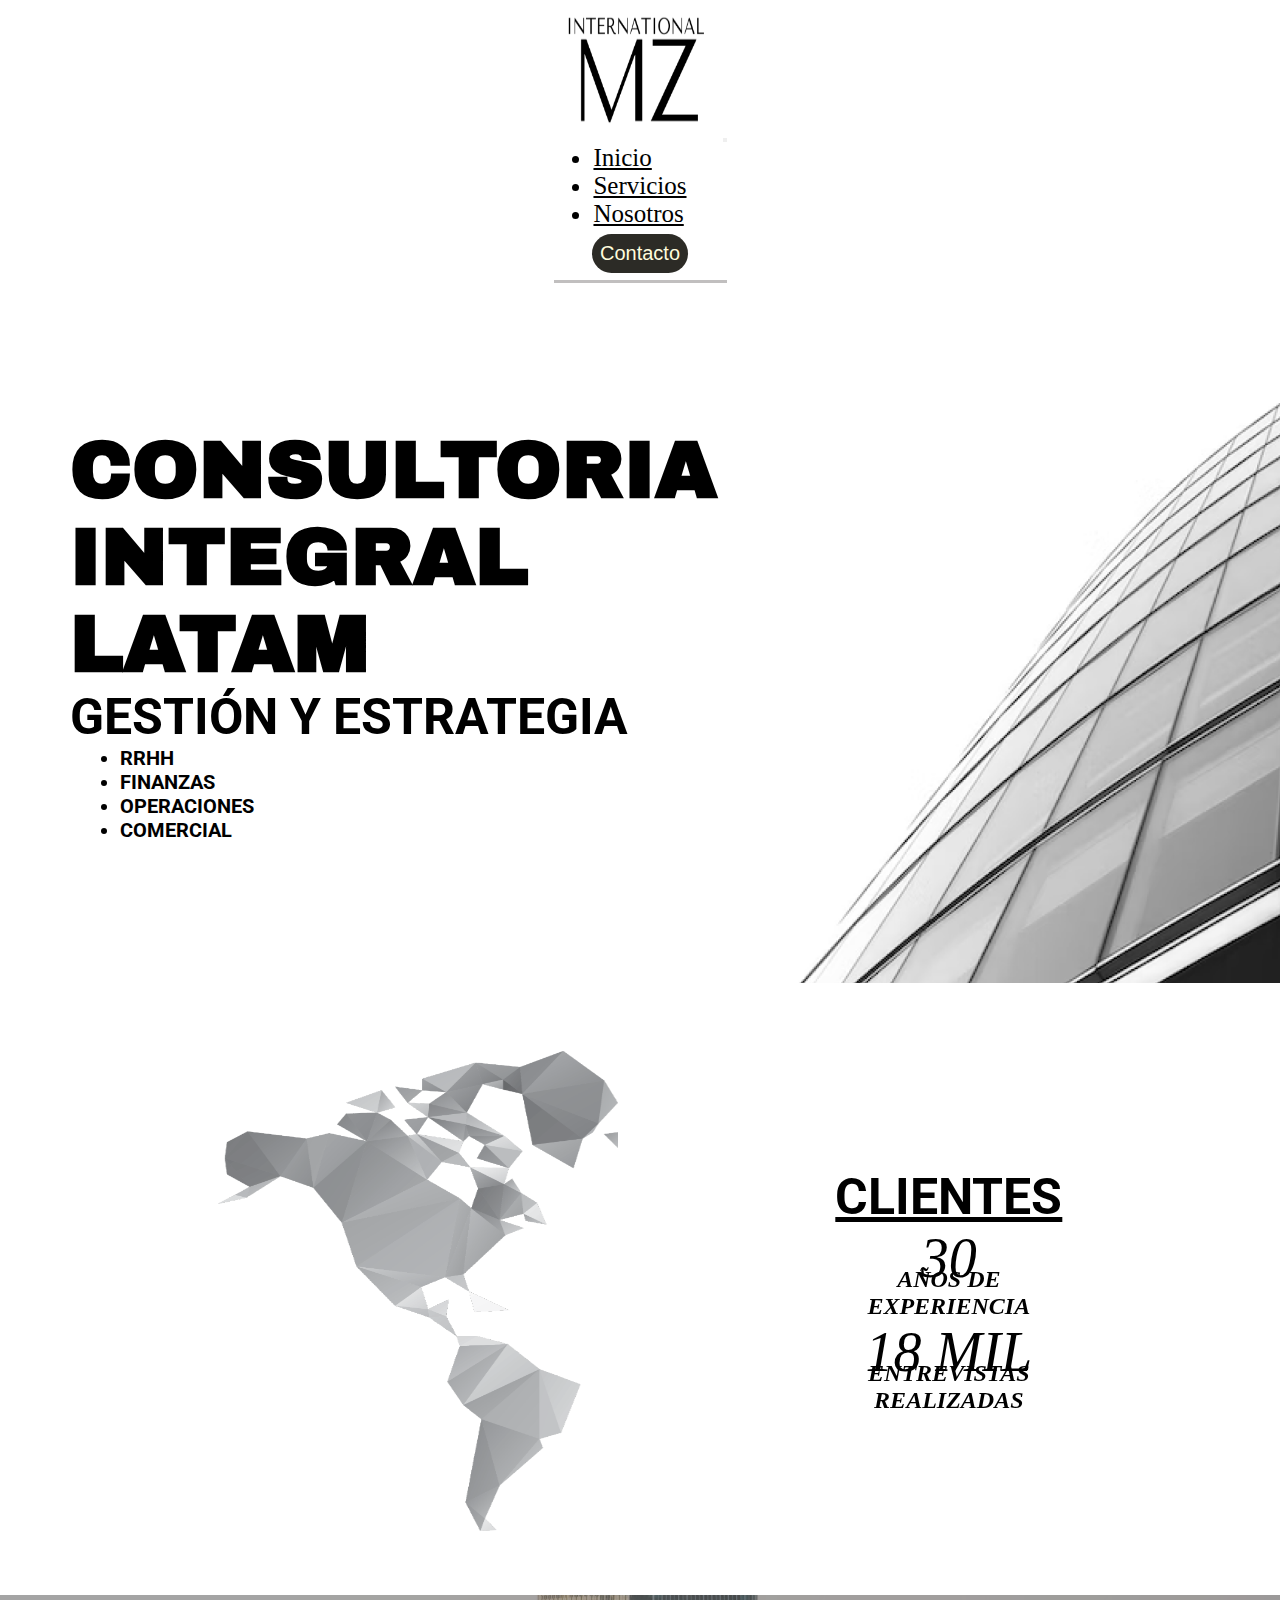
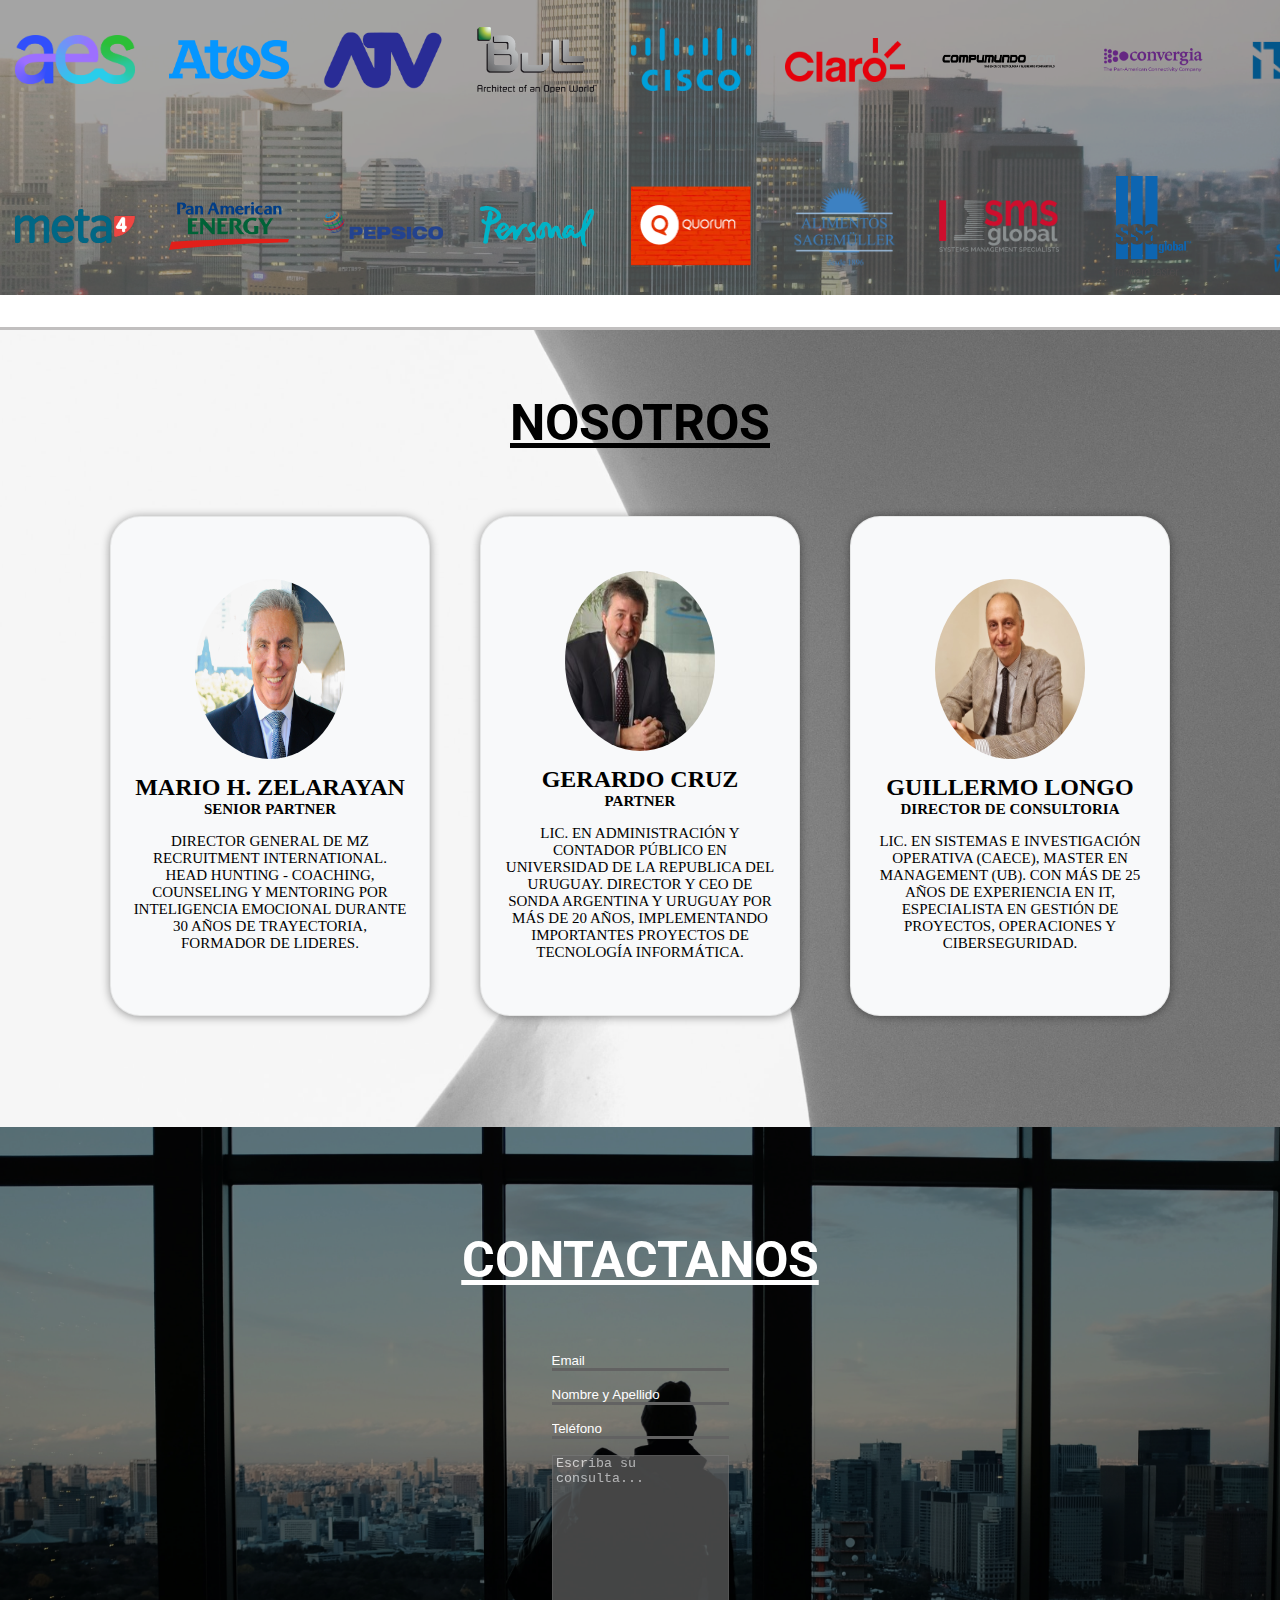
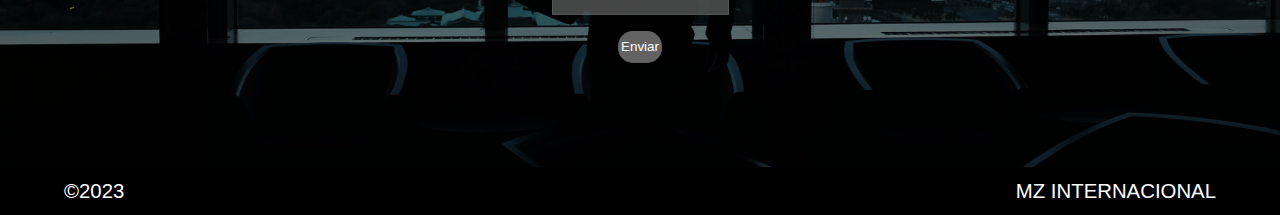
<file: index.html>
<!DOCTYPE html>
<html lang="en">

<head>
  <meta charset="UTF-8">
  <meta http-equiv="X-UA-Compatible" content="IE=edge">
  <meta name="viewport" content="width=device-width, initial-scale=1.0">
  <meta name="description" content="Consultoria de Empresas">
  <meta name="Copyright" content="INTERNATIONAL MZ">
  <meta name="author" content="INTERNATIONAL MZ">
  <title>MZ INTERNATIONAL</title>
  <link rel="shortcut icon" href="./img1/icon.png" type="image/x-icon">

  <meta property="og:title" content="INTERNATIONAL MZ">
  <meta property="og:description"
    content="Conociemientos sobre nosotros y como venimos avanzando en la Industria desde hace 30 años">
  <meta property="og:type" content="business.business">

  <link rel="stylesheet" href="style.css">
  <link href="https://cdn.jsdelivr.net/npm/bootstrap@5.2.2/dist/css/bootstrap.min.css" rel="stylesheet"
    integrity="sha384-Zenh87qX5JnK2Jl0vWa8Ck2rdkQ2Bzep5IDxbcnCeuOxjzrPF/et3URy9Bv1WTRi" crossorigin="anonymous">
  <link rel="preconnect" href="https://fonts.googleapis.com">
  <link rel="preconnect" href="https://fonts.gstatic.com" crossorigin>
  <link href="https://fonts.googleapis.com/css2?family=Archivo+Black&family=Rubik+Mono+One&display=swap"
    rel="stylesheet">
  <link href="https://fonts.googleapis.com/css2?family=Roboto:wght@500;700;900&display=swap" rel="stylesheet">
</head>

<body class="body">
  <div class="conteinerIndex">
    <header class="head">
      <nav class="navbar navbar-expand-lg">
        <div class="contGen container-fluid">
          <img class="img-size" src="./img1/MZ2-transparente.png" alt="">
          <button class="navbar-toggler custom-toggler" type="button" data-bs-toggle="collapse"
            data-bs-target="#navbarSupportedContent" aria-controls="navbarSupportedContent" aria-expanded="false"
            aria-label="Toggle navigation">
            <span class="navbar-toggler-icon"></span>
          </button>
          <div class="container-fluid-collap">
            <div class="collapse navbar-collapse justify-content-end" id="navbarSupportedContent">
              <ul class="navbar-nav mr-auto mb-2 mb-lg-0 navBar">
                <li><a class="nav-link" aria-current="page" href="./index.html" name="Inicio">Inicio</a></li>
                <li><a class="nav-link" href="./Servicios.html" name="Servicios">Servicios</a></li>
                <li><a class="nav-link" href="#Nosotros" name="Nosotros">Nosotros</a></li>
              </ul>
            </div>
          </div>
          <div class="container-fluid-collap">
            <a href="#contacto-anchor" name="Contacto">
              <button class="boton" id="btn" name="Conacto">Contacto</button>
            </a>
          </div>
        </div>
      </nav>
    </header>
    <main>
      <div class="main">
        <div class="letrasMain">
          <h1 class="h1Main">
            CONSULTORIA INTEGRAL <br />
            LATAM
          </h1>
          <h2 class="h2Main">GESTIÓN Y ESTRATEGIA</h2>
          <ul class="ulMain">
            <li>RRHH</li>
            <li>FINANZAS</li>
            <li>OPERACIONES</li>
            <li>COMERCIAL</li>
          </ul>
        </div>
        <div>
          <img class="imgMain" src="./img1/consultoria.png" />
        </div>
      </div>
      <div class="main2">
        <img class="imagenMain2" src="./img1/mapa.png" alt="">
        <div class="contenedorMain2">
          <div class="clientesMain">
            <div>
              <h2 class="h2Main2">CLIENTES</h2>
              <div class="letrasMain2">
                <p class="numMain">30</p>
                <p class="pMain">
                  Años de <br />
                  experiencia
                </p>
              </div>
              <div class="letrasMain2">
                <p class="numMain">18 MIL</p>
                <p class="pMain">
                  Entrevistas <br />
                  realizadas
                </p>
              </div>
            </div>
          </div>
        </div>
      </div>
      <div class="contenedorSlider">
        <div class="logos">
          <div class="logos-Slide">
            <img src="./img1/LogosEmpresas/AESLogo.png" alt="" />
            <img src="./img1/LogosEmpresas/Atoslogo.png" alt="" />
            <img src="./img1/LogosEmpresas/ATVlogo.png" alt="" />
            <img src="./img1/LogosEmpresas/Bulllogo.png" alt="" />
            <img src="./img1/LogosEmpresas/ciscologo.png" alt="" />
            <img src="./img1/LogosEmpresas/ClaroLogo.png" alt="" />
            <img src="./img1/LogosEmpresas/compumundoLogo.png" alt="" />
            <img src="./img1/LogosEmpresas/Convergialogo.png" alt="" />
            <img src="./img1/LogosEmpresas/itbalogo.png" alt="" />
            <img src="./img1/LogosEmpresas/KrollLogo.png" alt="" />
            <img src="./img1/LogosEmpresas/LasLenasLogo.png" alt="" />
            <img src="./img1/LogosEmpresas/logoHSBC.png" alt="" />
          </div>
        </div>
        <div class="logos2">
          <div class="Lslider">
            <img src="./img1/LogosEmpresas/meta4Logo.png">
            <img src="./img1/LogosEmpresas/PAELogo.png">
            <img src="./img1/LogosEmpresas/PepsiCologo.png">
            <img src="./img1/LogosEmpresas/Personallogo.png">
            <img src="./img1/LogosEmpresas/QuorumLogo.png">
            <img src="./img1/LogosEmpresas/sagemullerLogo.png">
            <img src="./img1/LogosEmpresas/smslogo.png">
            <img src="./img1/LogosEmpresas/SSAlogo.png">
            <img src="./img1/LogosEmpresas/SwLogo.png">
            <img src="./img1/LogosEmpresas/SymantecLogo.png">
            <img src="./img1/LogosEmpresas/teching.png">
            <img src="./img1/LogosEmpresas/utnLogo.png">
            <img src="./img1/LogosEmpresas/vksLogo.png">
          </div>
        </div>
      </div>

      <div class="containNos">
        <a name="Nosotros">
          <h1 class="h2-main" id="h1">NOSOTROS</h1>
        </a>
        <div class="nosotros">
          <div class="cardContenedora">
            <img class="imgNosotros" src="./img1/Stake/Mzela.png" alt="" />
            <div>
              <h3 class="hTres">MARIO H. ZELARAYAN</h3>
              <h4 class="hCuatro">SENIOR PARTNER</h4>
            </div>
            <div class="pUno">
              <p>
                Director General de MZ Recruitment International. Head hunting - Coaching, Counseling y
                Mentoring por Inteligencia Emocional durante 30 años de trayectoria, formador de lideres.
              </p>
            </div>
          </div>
          <div class="cardContenedora">
            <img class="imgNosotros" src="./img1/Stake/Gcruz.jpeg" alt="" />
            <div>
              <h3 class="hTres">GERARDO CRUZ</h3>
              <h4 class="hCuatro">PARTNER</h4>
            </div>
            <div class="pUno">
              <p>
                Lic. en Administración y Contador Público en Universidad de la Republica del Uruguay. Director y CEO de
                SONDA Argentina y Uruguay por más de 20 años, implementando importantes proyectos de tecnología
                informática.
              </p>
            </div>
          </div>
          <div class="cardContenedora">
            <img class="imgNosotros" src="./img1/Stake/Glongo.jpg" alt="" />
            <div>
              <h3 class="hTres">GUILLERMO LONGO</h3>
              <h4 class="hCuatro">DIRECTOR DE CONSULTORIA</h4>
            </div>
            <div class="pUno">
              <p>
                Lic. en Sistemas e Investigación Operativa (CAECE), Master en Management (UB). Con más de 25 años de
                experiencia en IT, especialista en gestión de proyectos, operaciones y ciberseguridad.
              </p>
            </div>
          </div>
        </div>
      </div>
      <div class="contenedorContacto">
        <a name="contacto-anchor"></a>
        <div class="fullcontenedor">
          <div class="h3Contacto">
            <h3 class="h3Contacto">Contactanos</h3>
          </div>
          <form class="contact-form">
            <input class="input" type="email" name="input-email" id="input-email" placeholder="Email" required>
            <input class="input" type="text" name="input-name" id="input-name" placeholder="Nombre y Apellido" required>
            <input class="input" type="text" name="input-tel" id="input-tel" placeholder="Teléfono" required>
            <textarea class="textarea" name="text-area" id="text-area" placeholder="Escriba su consulta..."
              required></textarea>
            <button id="contact-btn" class="contactbutton">Enviar</button>
          </form>
        </div>
      </div>
    </main>
    <footer>
      <div class="footer-container">
        <span class="footer-span">©2023</span>
        <span class="footer-span">MZ INTERNACIONAL</span>
      </div>
    </footer>
  </div>
  <script src="script.js"></script>
  <script src="https://cdn.jsdelivr.net/npm/bootstrap@5.2.2/dist/js/bootstrap.bundle.min.js"
    integrity="sha384-OERcA2EqjJCMA+/3y+gxIOqMEjwtxJY7qPCqsdltbNJuaOe923+mo//f6V8Qbsw3"
    crossorigin="anonymous"></script>
  <script src="scriptServicios.js"></script>
</body>

</html>
</file>
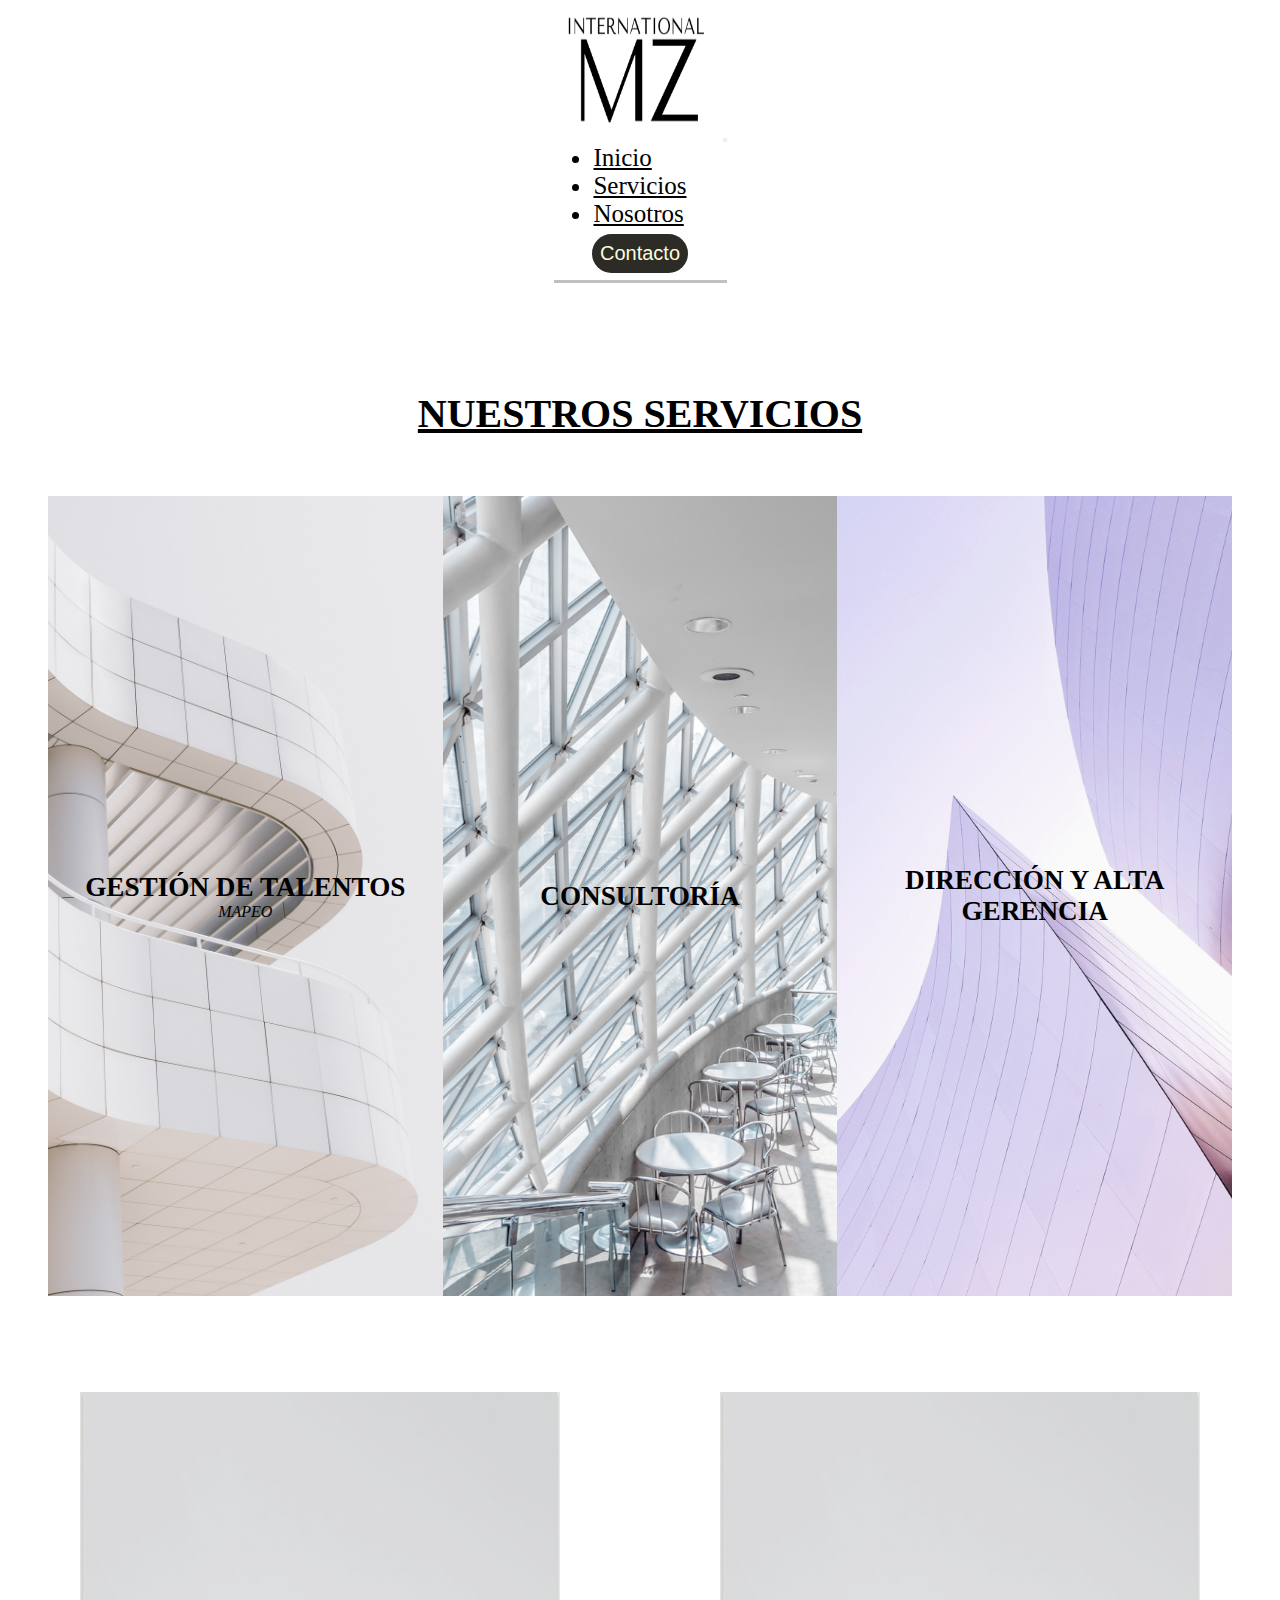
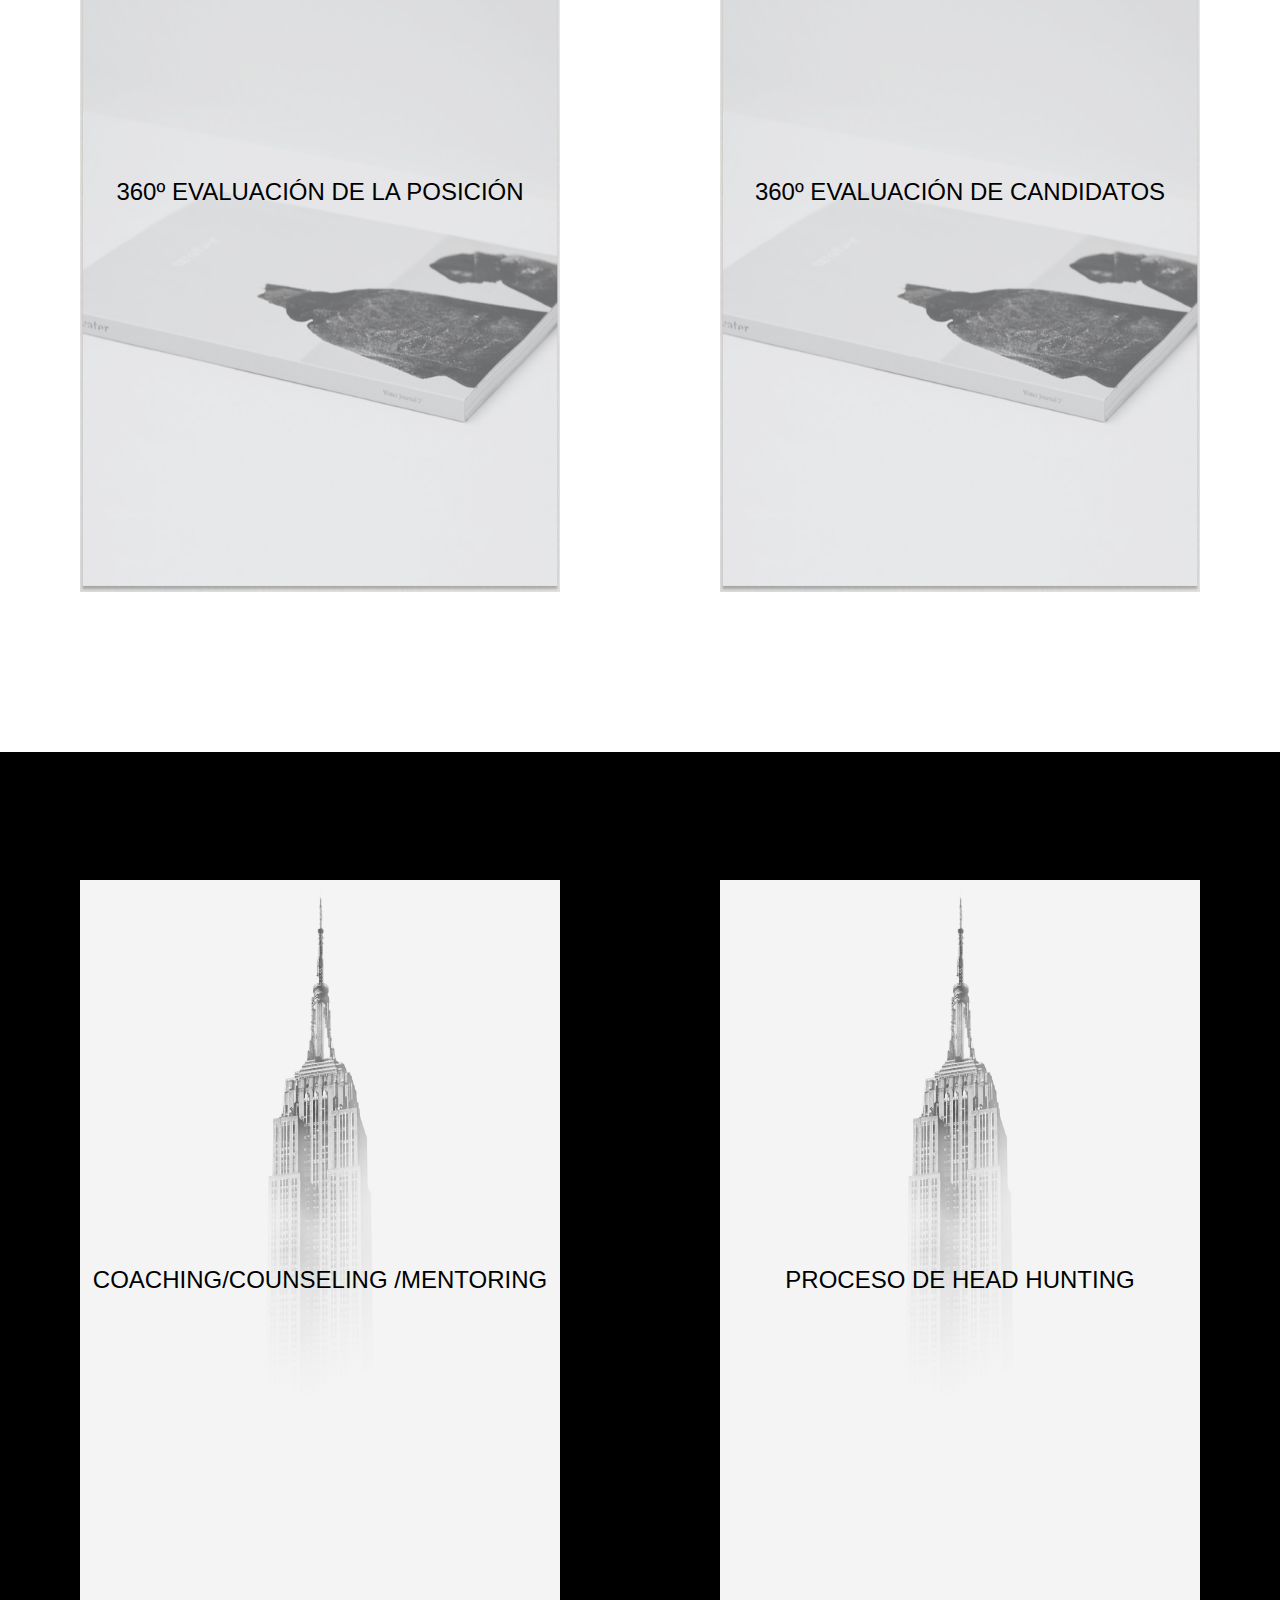
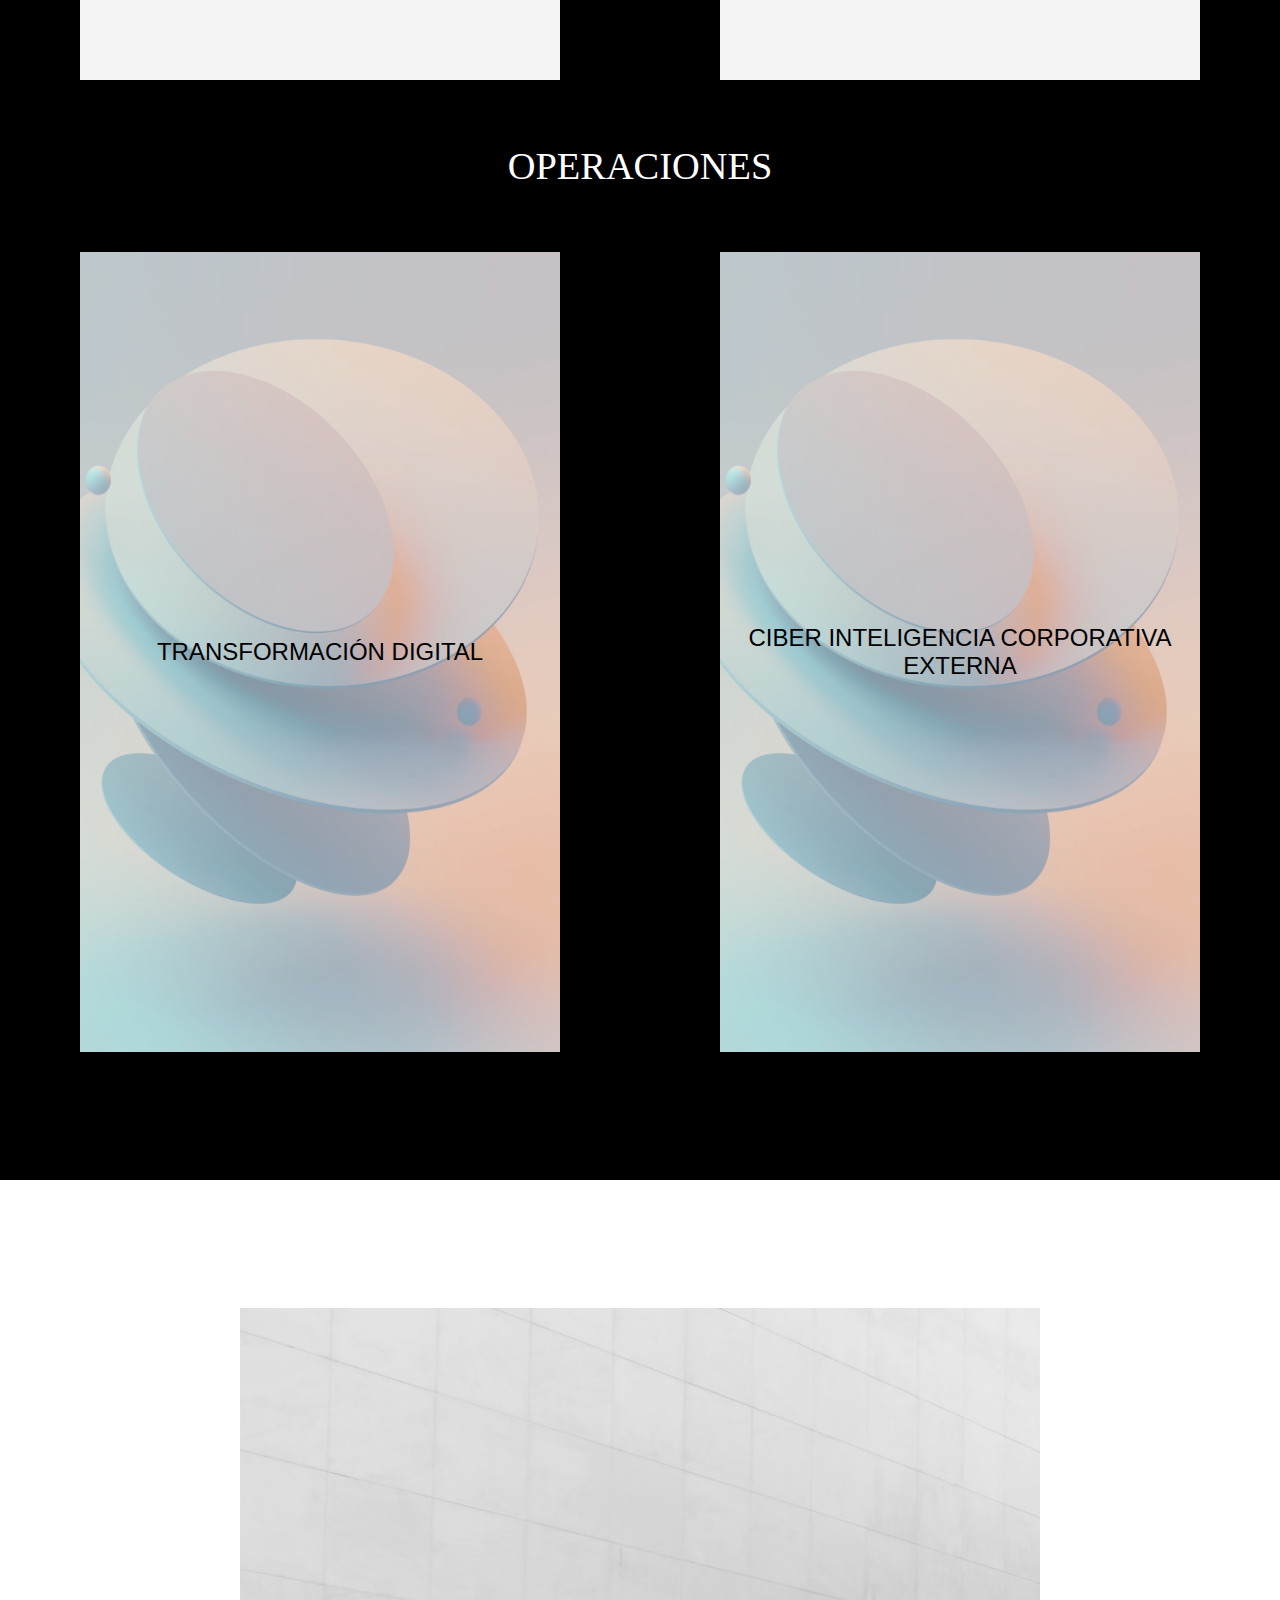
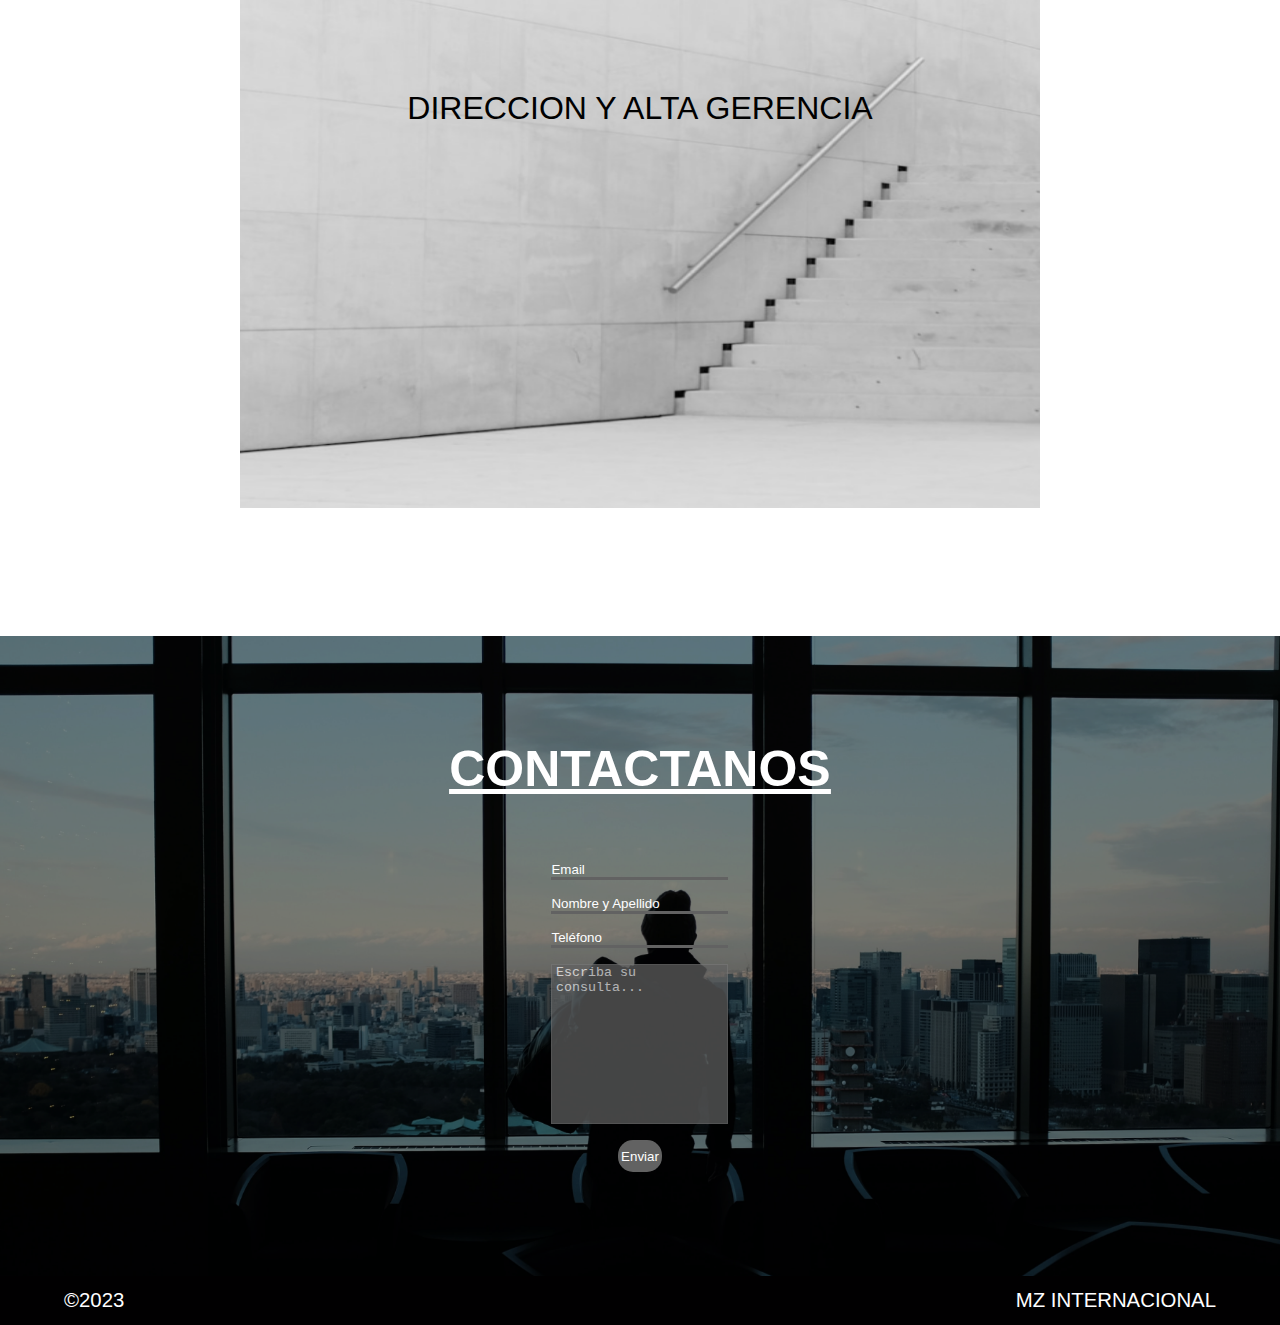
<file: Servicios.html>
<!DOCTYPE html>
<html lang="en">

<head>
    <meta charset="UTF-8">
    <meta http-equiv="X-UA-Compatible" content="IE=edge">
    <meta name="viewport" content="width=device-width, initial-scale=1.0">
    <meta name="description" content="Servios focalizados para sus necesidades - Consultores Empresariales">
    <meta name="Copyright" content="INTERNATIONAL MZ">
    <meta name="author" content="INTERNATIONAL MZ">

    <title>Servicios</title>
    <meta property="og:title" content="INTERNATIONAL MZ">
    <meta property="og:description" content="Conociemientos sobre nosotros y como venimos avanzando en la Industria desde hace 30 años">
    <meta property="og:type" content="business.business">

    <link rel="shortcut icon" href="./img1/icon.png" type="image/x-icon">
    <link rel="stylesheet" href="style.css">
    <link rel="stylesheet" href="style2.css">
    <link rel="stylesheet" href="style3.css">
    <link href="https://cdn.jsdelivr.net/npm/bootstrap@5.2.2/dist/css/bootstrap.min.css" rel="stylesheet"
        integrity="sha384-Zenh87qX5JnK2Jl0vWa8Ck2rdkQ2Bzep5IDxbcnCeuOxjzrPF/et3URy9Bv1WTRi" crossorigin="anonymous">
    <link rel="preconnect" href="https://fonts.googleapis.com">
    <link rel="preconnect" href="https://fonts.gstatic.com" crossorigin>
    <link href="https://fonts.googleapis.com/css2?family=Archivo+Black&family=Rubik+Mono+One&display=swap"
        rel="stylesheet">
</head>

<body class="body">
    <div class="conteinerIndex">
        <header class="head">
            <nav class="navbar navbar-expand-lg">
                <div class="contGen container-fluid">
                    <img class="img-size" src="./img1/MZ2-transparente.png" alt="">
                    <button class="navbar-toggler custom-toggler" type="button" data-bs-toggle="collapse"
                        data-bs-target="#navbarSupportedContent" aria-controls="navbarSupportedContent"
                        aria-expanded="false" aria-label="Toggle navigation">
                        <span class="navbar-toggler-icon"></span>
                    </button>
                    <div class="container-fluid-collap">
                        <div class="collapse navbar-collapse justify-content-end" id="navbarSupportedContent">
                            <ul class="navbar-nav mr-auto mb-2 mb-lg-0 navBar">
                                <li><a class="nav-link" aria-current="page" href="./index.html" name="Inicio">Inicio</a></li>
                                <li><a class="nav-link" href="./Servicios.html" name="Servicios">Servicios</a></li>
                                <li><a class="nav-link" href="./index.html#Nosotros" name="Nosotros">Nosotros</a></li>
                            </ul>
                        </div>
                    </div>
                    <div class="container-fluid-collap">
                        <a href="#contacto-anchor" name="Contacto">
                            <button class="boton contact-btn" id="btn" name="Conacto">Contacto</button>
                        </a>
                    </div>
                </div>
            </nav>
        </header>
        <main class="mainServicios">
            <div class="our-services-section">
                <div class="our-services-title">
                    <span>Nuestros Servicios</span>
                </div>
                <div class="our-services-cards-container">
                    <div class="our-services-card-container">
                        <div class="our-services-card-image-container">
                            <img class="our-services-image" src="./img1/GestionTalentoCard.png" />
                        </div>
                        <div class="our-services-card-text-container">
                            <a class="aCard" href="#talent-anchor">
                                <span class="our-services-card-title">Gestión de talentos</span>
                            </a>
                            <span class="our-services-card-subtitle">Mapeo</span>
                        </div>
                    </div>
                    <div class="our-services-card-container">
                        <div class="our-services-card-image-container">
                            <img class="our-services-image" src="./img1/ConsultoriaCard.png" />
                        </div>
                        <div class="our-services-card-text-container">
                            <a class="aCard" href="#consulting-anchor">
                                <span class="our-services-card-title">Consultoría</span>
                            </a>
                        </div>
                    </div>
                    <div class="our-services-card-container">
                        <div class="our-services-card-image-container">
                            <img class="our-services-image" src="./img1/GestionOrganizacional.png" />
                        </div>
                        <div class="our-services-card-text-container">
                            <a class="aCard" href="#gerency-anchor">
                                <span class="our-services-card-title">Dirección y alta gerencia</span>
                            </a>
                        </div>
                    </div>
                </div>
            </div>
            <a name="talent-anchor" id="talent-anchor"></a>
            <div class="talent-management-section">
                <div class="talent-management-card-container">
                    <div class="talent-management-card-image-container">
                        <img class="talent-management-image" src="./img1/Desktop3.png"/>
                        <div class="talent-management-text title">
                            <span>360º EVALUACIÓN DE LA POSICIÓN</span>
                        </div>   
                    </div>
                    <div class="talent-management-card-overlay" id="card-overlay1">
                        <img class="talent-management-image" src="./img1/Desktop3Hover.png"/>
                        <div class="talent-management-text talent-management-overlay-text">
                            <ul>
                                <li>REQUERIMIENTOS</li>
                                <li>ENTORNO/CULTURA</li>
                                <li>METAS (3 MESES - 6 MESES - 1 AÑO)</li>
                                <li>EXPECTATIVAS DE LA ALTA DIRECCIÓN</li>
                                <li>EQUIPO</li>
                                <li>CONTRAPARTES</li>
                                <li>HUNTING GROUND (COMPAÑIAS Y CANDIDATOS)</li>
                            </ul>
                        </div>
                    </div>
                </div>
                <div class="talent-management-card-container">
                    <div class="talent-management-card-image-container" id="card-overlay2">
                        <img class="talent-management-image" src="./img1/Desktop3.png"/>
                        <div class="talent-management-text title">
                            <span>360º EVALUACIÓN DE CANDIDATOS</span>
                        </div>    
                    </div>
                    <div class="talent-management-card-overlay">
                        <img class="talent-management-image" src="./img1/Desktop3Hover.png"/>
                        <div class="talent-management-text talent-management-overlay-text">
                            <ul>
                                <li>STEP 1: CONTACTO DE LOS CANDIDATOS</li>
                                <li>STEP 2: REMISIÓN FORMULARIOS DE EVALUACIÓN INICIAL</li>
                                <li>STEP 3: EVALUACIÓN
                                    <ol>
                                        <li>ESTRATEGIA</li>
                                        <li>TÉCNICA (*)</li>
                                        <li>NEGOCIO (*)</li>
                                        <li>ACTITUDINAL</li>
                                    </ol>
                                </li>
                                <li>(*) SI ES REQUERIDO</li>
                            </ul>
                        </div>
                    </div>
                </div>
            </div>
            <a name="consulting-anchor" id="consulting-anchor"></a>
            <div class="consulting-section">
                <div class="consulting-page-row">
                    <div class="consulting-card-container">
                        <div class="consulting-card-image-container" id="card-overlay3">
                            <img class="consulting-image" src="./img1/Desktop4Tower.png"/>
                            <div class="consulting-text title">
                                <span>COACHING/COUNSELING
                                        /MENTORING</span>
                            </div>    
                        </div>
                        <div class="consulting-card-overlay">
                            <img class="consulting-image" src="./img1/Desktop4Hover.png"/>
                            <div class="consulting-text consulting-overlay-text">
                                <ul>
                                    <li>ALTA DIRECCIÓN</li>
                                    <li>MANDOS INTERMEDIOS</li>
                                    <li>EQUIPOS COMERCIALES</li>
                                    <li>EQUIPOS INDUSTRIALES</li>
                                    <li>EQUIPOS DISTRIBUIDOS MULTICULTURALES</li>
                                </ul>
                            </div>
                        </div>
                    </div>
                    <div class="consulting-card-container">
                        <div class="consulting-card-image-container" id="card-overlay4">
                            <img class="consulting-image" src="./img1/Desktop4Tower.png"/>
                            <div class="consulting-text title">
                                <span>PROCESO DE HEAD HUNTING</span>
                            </div>    
                        </div>
                        <div class="consulting-card-overlay">
                            <img class="consulting-image" src="./img1/Desktop4Hover.png"/>
                            <div class="consulting-text consulting-overlay-text">
                                <ul>
                                    <li>DESCRIPCIÓN DEL PUESTO</li>
                                    <li>INVESTIGACIÓN DEL MERCADO LABORAL COMPETITIVO</li>
                                    <li>EVALUACIÓN DE LOS CANDIDATOS POR INTELIGENCIA EMOCIONAL</li>
                                    <li>COACHING A LOS POTENCIALES SELECCIONADOS</li>
                                </ul>
                            </div>
                        </div>
                    </div>
                </div>
                <div class="consulting-page-row">
                    <div class="consulting-title">
                        <span>OPERACIONES</span>
                    </div>
                </div>
                <div class="consulting-page-row">
                    <div class="consulting-card-container">
                        <div class="consulting-card-image-container" id="card-overlay5">
                            <img class="consulting-image" src="./img1/Desktop4.png"/>
                            <div class="consulting-text title">
                                <span>TRANSFORMACIÓN DIGITAL</span>
                            </div>    
                        </div>
                        <div class="consulting-card-overlay">
                            <img class="consulting-image" src="./img1/Desktop4HoverBlock.png"/>
                            <div class="consulting-text consulting-overlay-text">
                                <ul>
                                    <li>ESTRATEGIA DE IMPLEMENTACIÓN</li>
                                    <li>GESTIÓN DE LA OMNICANALIDAD</li>
                                    <li>ANÁLISIS DE IMPACTO Y REDISEÑO ORGANIZACIONAL</li>
                                </ul>
                            </div>
                        </div>
                    </div>
                    <div class="consulting-card-container">
                        <div class="consulting-card-image-container" id="card-overlay6">
                            <img class="consulting-image" src="./img1/Desktop4.png"/>
                            <div class="consulting-text title">
                                <span>CIBER INTELIGENCIA CORPORATIVA EXTERNA</span>
                            </div>    
                        </div>
                        <div class="consulting-card-overlay">
                            <img class="consulting-image" src="./img1/Desktop4HoverBlock.png"/>
                            <div class="consulting-text consulting-overlay-text">
                                <ul>
                                    <li>ESTRATEGIAS DE PREVENCIÓN</li>
                                    <li>ESTRATEGIAS DEFENSIVAS</li>
                                    <li>EVALUACIÓN DE RIESGOS</li>
                                    <li>CIBER MONITOREO PROACTIVO</li>
                                </ul>
                            </div>
                        </div>
                    </div>
                </div>
            </div>
            <a name="gerency-anchor" id="gerency-anchor"></a>
            <div class="gerency-section">
                <div class="gerency-card-container">
                    <div class="gerency-card-image-container" id="card-overlay7">
                        <img class="gerency-image" src="./img1/Desktop5.png"/>
                        <div class="gerency-text title">
                            <span>DIRECCION Y ALTA GERENCIA</span>
                        </div>    
                    </div>
                    <div class="gerency-card-overlay">
                        <img class="gerency-image" src="./img1/Desktop5Hover.png"/>
                        <div class="gerency-text gerency-overlay-text">
                            <ul>
                                <li>GOBIERNO CORPORATIVO</li>
                                <li>GESTIÓN DE DIRECTORIOS</li>
                                <li>COACH A EJECUTIVOS DE ALTA DIRECCIÓN Y C-LEVELS</li>
                                <li>DESARROLLO ORGANIZACIONAL</li>
                                <li>ESTRATEGIA COMERCIAL Y MARKETING</li>
                                <li>GESTIÓN FINANCIERA, ESTRUCTURA DE CAPITAL Y ENDEUDAMIENTO</li>
                                <li>GOBERNANZA TECNOLÓGICA</li>
                                <li>ASESORAMIENTO PARA EMPRESAS FAMILIARES</li>
                            </ul>
                        </div>
                    </div>
                </div>
            </div>
            <div class="contenedorContacto">
                <a name="contacto-anchor"></a>
                <div class="fullcontenedor">
                    <div class="h3Contacto">
                        <h3 class="h3Contacto">Contactanos</h3>
                    </div>
                    <form class="contact-form">
                        <input class="input" type="email" name="input-email" id="input-email" placeholder="Email"
                            required>
                        <input class="input" type="text" name="input-name" id="input-name"
                            placeholder="Nombre y Apellido" required>
                        <input class="input" type="text" name="input-tel" id="input-tel" placeholder="Teléfono"
                            required>
                        <textarea class="textarea" name="text-area" id="text-area" placeholder="Escriba su consulta..."
                            required></textarea>
                        <button id="contact-btn" class="contactbutton">Enviar</button>
                    </form>
                </div>
            </div>
        </main>
        <footer>
            <div class="footer-container">
                <span class="footer-span">©2023</span>
                <span class="footer-span">MZ INTERNACIONAL</span>
            </div>
        </footer>
    </div>
    <script src="https://cdn.jsdelivr.net/npm/bootstrap@5.2.2/dist/js/bootstrap.bundle.min.js"
        integrity="sha384-OERcA2EqjJCMA+/3y+gxIOqMEjwtxJY7qPCqsdltbNJuaOe923+mo//f6V8Qbsw3"
        crossorigin="anonymous"></script>
    <script src="scriptServicios.js"></script>
</body>

</html>
</file>
<file: style.css>
* {
    margin: 0;
    padding: 0;
    box-sizing: border-box;
    scroll-behavior: smooth;
}
.body{
    overflow-x: hidden;
}
:root{
    --width: 30rem;
    --lenght: 50rem;
}
.conteinerIndex {
    margin: 0;
    padding: 0;
}
/*NAV*/
.container-fluid-collap{
    display: flex;
    flex-direction: column;
    justify-content: center;
    align-items: center; font-size: 25px;
    .nav-link{
        color: black;
    }
}
.boton{
    background-color: #2C2B26;
    color: #fffcdd;
    border: none; border-radius: 2rem; margin: 0.4rem;
    font-size: 20px; padding: 8px;
}
.boton:hover{
    background-color: #fafafa;
    color: #2C2B26;
    border-color: #626262;
    border-style: solid;
}
.head{
    justify-self: center;
    justify-content: space-around;
    border-bottom-style: solid;
    border-bottom-color: #C1BFBF;
}
.img-size{
    height: 140px; width: 165px;
    padding: .4rem;
}
/*Main1*/
.imgMain {
    height: 700px;
    width: 800px;
    position: relative;
    display: inline-block;
    justify-content: flex-end;
}
.main {
    display: flex;
    justify-content: space-between;
    align-items: center;
}
.h1Main{
    font-family: 'Archivo Black', sans-serif;
    font-size: 80px;
}
.letrasMain{
    padding: 70px;
    position: relative; gap: 15px;
}
.h2Main{
    font-family: 'Roboto', sans-serif;
    font-size: 50px; font-weight: 700;
}
.ulMain{
    font-family: 'Roboto', sans-serif;
    font-size: 20px; font-weight: 700;
    margin-left: 50px;
}
/*Main 2*/
.main2{
    display: flex;
    justify-content: space-evenly;
    padding-top: 4rem;
    padding-bottom: 4rem;
    align-items: center;
}
.imagenMain2{
    position: relative;
    width: 25rem;  
    height: 30rem;
}
.clientesMain{
    text-align: center;
    filter: brightness(7%); 
}
.h2Main2{
    font-family: 'Roboto', sans-serif;
    font-size: 50px; font-weight: 700;
    text-decoration: underline;
}
.letrasMain2{
    font-style: italic;
}
.numMain{
    font-size: 3.5rem;
    font-weight:500;
}
.pMain{
    font-size: 1.5rem;
    margin-top: -1.5rem;
    font-weight: 700;
    text-transform: uppercase;
}
/*Slider*/
.contenedorSlider{
    background-image: url("./img1/fondocarrusel.png");
    background-repeat: no-repeat; background-size: cover;
}
.logos{
    overflow: hidden;
    white-space: nowrap; align-items: center;
    position: relative; margin-bottom: 2rem;
}
.logos:before,
.logos:after
{
position: absolute;
top: 0;
width: 250px;
height: 100%;
content: "";
z-index: 2;
}
.logos-Slide{
    display: inline-block;
    animation: 25s slide infinite linear;
}
.logos-Slide img{
    height: 100px;
    width: 120px;
    margin: 15px; object-fit: contain;
}
@keyframes slide {
    from{
        transform: translateX(0);
    }
    to{
        transform: translateX(-100%);
    }
}
.logos2{
    overflow: hidden;
    white-space: nowrap; align-items: center;
    position: relative; margin-bottom: 2rem;
}
.logos2:before,
.logos2:after
{
position: absolute;
top: 0;
width: 250px;
height: 100%;
content: "";
z-index: 2;
}
.Lslider{
    display: inline-block;
    animation: 26s slider infinite linear;
}
.Lslider img{
    height: 100px; margin: 15px;
    width: 120px; object-fit: contain;
}
@keyframes slider {
    from{
        transform: translateX(-100%);
    }
    to{
        transform: translateX(0);
    }
}

/*Nosotros*/
.containNos {
    background-image: url("./img1/fondoNosotros.png");
    height: 50rem;
    background-position: center;
    background-size: cover;
    border-top-color: #C1BFBF;
    border-top-style: solid;
}
.h2-main{
    text-align: center;
    padding: 4rem;
    font-size: 50px; font-weight: 700;
    text-decoration: underline;
    font-family: 'Roboto', sans-serif;
}
.imgNosotros {
    width: 150px;
    height: 180px;
    -moz-border-radius: 50%;
    -webkit-border-radius: 50%;
    border-radius: 50%;
    justify-content: center;
    align-items: center;
}
.nosotros {
    display: flex;
    flex-direction: row;
    justify-content: center;
    align-items: center;
    gap: 50px;
    flex-wrap: wrap;
}
.cardContenedora {
    display: flex;
    flex-direction: column;
    justify-content: center;
    align-items: center;
    width: 25%;
    height: 500px;
    text-align: center;
    background-color: #f8f9fa;
    border-radius: 30px;
    box-shadow: 0px 1px 10px rgba(0, 0, 0, 0.4);
    gap: 15px;
    padding: 20px;border: 1px rgba(211, 211, 211, 0.486) solid; transition: 0.6s;
    cursor: default;
}
.cardContenedora:hover {
    transition: 0.6s; box-shadow: 5px 5px 20px lightgray;
}
.hTres {
    font-size: 1.5rem;
    text-transform: uppercase;
    font-weight: 700;
}
.hCuatro {
    font-size: 15px;
    text-transform: uppercase;
    font-weight: 700;
}
.pUno {
    font-size: 15px;
    text-transform: uppercase;
    font-weight: 500;
}
/*Contacto*/
.contenedorContacto{
    display: flex;
    justify-content: center;
    align-items: center;
    background-image: url("./img1/Contact.png");
    background-position: center;
    background-repeat: no-repeat;
    background-size: cover;
    height: 40rem;
    width: 100%;
    font-family: 'Roboto', sans-serif;
}
.fullcontenedor{
    text-transform: uppercase;
}
.contact-form{
    display: flex;
    flex-direction: column;
    gap: 1rem;
    justify-self:center;
    align-items: center;
    background: transparent;
}
.input{
    width: 100%;
    background:none;
    border: none;
    border-bottom: #626262 3px solid;
    outline: none;
    color: #fefeff;
}
.h3Contacto{
    width: 100%;
    text-align: center;
    color: white;
    text-decoration: underline;
    font-size: 50px; font-weight: 700;
    margin-bottom: 4rem;
}
#text-area{
    resize: none;
    background-color: #626262;   
    width: 100%;
    height: 10rem;
    color: white;
    opacity: .70;
    padding-left: 2%;
    outline: none;
}
#input-name::placeholder, #input-email::placeholder, #input-tel::placeholder, #text-area::placeholder{
    color: #fefeff; background: transparent;

}
.contactbutton{
    width: 25%;
    height: 2rem;
    border-radius: 15px;
    border: none;
    background-color: #626262;
    color: white;
}

/*Footer*/
footer{
    font-family: 'Roboto', sans-serif;
    position: static;
}
.footer-container{
    background-color: #010001;
    width: 100%;
    padding: 1% 0;
    display: flex;
    justify-content: space-between;
}
.footer-span{
    padding: 0 5%;
    color: #fefeff;
    font-family: 'Golos Text', sans-serif;
    font-size: calc(1.2vw + 5px);
    align-items: center;
}

@media (width < 992px){
    .contGen{
        display: flex;
        flex-direction: column; 
        text-align: center;
        gap: 10px;
    }
    .container-fluid-collap{
        font-size: 20px;
    }
    .h1Main{
        font-size: 50px;
    }
    .h2Main{
        font-size: 35px;
    }
    .ulMain{
        font-size: 25px;
    }
    .main{
        overflow: hidden;
    }
    .imgMain{
        height: 500px;
        width: 350px;
        position: relative;
    }
    .letrasMain{
        padding: 0;
        margin: 0;
        padding-left: 4rem;
        padding-top: 1rem;
    }
    .imgNosotros{
        width: 70px;
        height: 90px;
    }
    .hTres {
        font-size: 1rem;
        text-transform: uppercase;
        font-weight: 700;
    }
    .hCuatro {
        font-size: 13px;
        text-transform: uppercase;
        font-weight: 700;
    }
    .pUno {
        font-size: 12px;
        text-transform: uppercase;
        font-weight: 500;
    }
}
@media (width < 600px) {
    .contGen{
        display: flex;
        flex-direction: column; 
        text-align: center;
        gap: 10px;
    }
    .container-fluid-collap{
        font-size: 20px;
    }
    .h1Main{
        font-size: 30px;
    }
    .h2Main{
        font-size: 25px;
    }
    .ulMain{
        font-size: 15px;
    }
    .imgMain{
        height: 300px;
        width: 250px;
        position: relative;
    }
    .main{
        overflow: hidden;
        
    }
    .letrasMain{
        padding: 0;
        margin: 0;
        padding-left: 3rem;
        padding-top: 2rem;
    }
    .main2{
        display: flex;
        justify-content: space-evenly;
        padding-top: 2rem;
        padding-bottom: 2rem;
        align-items: center;
    }
    .imagenMain2{
        position: relative;
        width: 15rem;  
        height: 20rem;
    }
    .clientesMain{
        text-align: center;
        filter: brightness(7%); 
    }
    .h2Main2{
        font-family: 'Roboto', sans-serif;
        font-size: 2.5rem; font-weight: 700;
        text-decoration: underline;
    }
    .letrasMain2{
        font-style: italic;
    }
    .numMain{
        font-size: 2rem;
        font-weight:700;
    }
    .pMain{
        font-size: 1rem;
        margin-top: -1.5rem;
        font-weight: 900;
        text-transform: uppercase;
    }
    .contenedorSlider{
        height: 15rem;
    }
    .logos{
        overflow: hidden;
        white-space: nowrap;
        justify-content: center;
        position: relative;
        margin-bottom: -1rem;
    }
    .containNos {
        background-image: url("./img1/fondoNosotros.png");
        height: auto;
        background-position: center;
        background-size: cover;
        border-top-color: #C1BFBF;
        border-top-style: solid;
        padding-bottom: 4rem;
    }
    .cardContenedora{
        height: 30rem;
        width: 20rem;
    }
    .imgNosotros{
        height: 10rem;
        width: 11rem;
    }
    .nosotros{
        display: flex;
        flex-direction: column;
    }
    .hTres {
        font-size: 1rem;
        text-transform: uppercase;
        font-weight: 700;
    }
    .hCuatro {
        font-size: 13px;
        text-transform: uppercase;
        font-weight: 700;
    }
    .pUno {
        font-size: 12px;
        text-transform: uppercase;
        font-weight: 500;
    }
    .h3Contacto{
        font-size: 2.3rem;
    }
    .input{
        width: 90%;
    }
    .contactbutton{
        width: 20%;
    }
    #text-area{
        width: 90%;
        border-radius: 15px;
    }
    .footer-container{
        display: flex;
        align-items: center;
        flex-direction: column;
    }
    .footer-span{
        padding: 1%;
        font-size: 105%;
        font-weight: 700;
    }
}
@media (width < 450){
    .imgMain{
        overflow: hidden;
    }
    .conteinerIndex{
        overflow-x: hidden;
        padding: 0; margin: 0;
    }
    .contGen{
        display: flex;
        flex-direction: column; 
        text-align: center;
        gap: 10px; font-size: 5px;
    }
    .container-fluid-collap{
        font-size: 20px;
    }
    .h1Main{
        font-size: 30px;
    }
    .h2Main{
        font-size: 20px;
    }
    .ulMain{
        font-size: 1rem;
    }
    .imgMain{
        height: 300px;
        width: 250px;
        position: relative;
    }
    .letrasMain{
        padding: 0;
        margin: 0;
        padding-left: 1rem;
    }
    .main2{
        padding-top: 2rem;
        padding-bottom: 2rem;
        display: flex;
        justify-content: center;
    }
    .imagenMain2{
        position: relative;
    }
    .contenedorMain2{
        text-align: center;
        filter: brightness(7%); 
        position: absolute;
    }
    .h2Main2{
        font-family: 'Roboto', sans-serif;
        font-size: 2.5rem; font-weight: 700;
        text-decoration: underline;
    }
    .letrasMain2{
        font-style: italic;
    }
    .numMain{
        font-size: 2rem;
        font-weight:700;
    }
    .pMain{
        font-size: 1rem;
        margin-top: -1.5rem;
        font-weight: 900;
        text-transform: uppercase;
    }
    .containNos {
        background-image: url("./img1/fondoNosotros.png");
        height: auto;
        background-position: center;
        background-size: cover;
        border-top-color: #C1BFBF;
        border-top-style: solid;
        padding-bottom: 3rem;
    }
    .imgNosotros{
        height: 8rem;
        width: 7rem;
        align-content: center;
    }
    .cardContenedora{
        height: 25rem;
        width: 18rem;
    }
    .h2-main{
        text-align: center;
        padding: 2rem;
        font-size: 40px; font-weight: 700;
    }
    .h3Contacto{
        font-size: 2.3rem;
    }
    #text-area{
        width: 50rem;
        border-radius: 15px;
    }
    .footer-container{
        display: flex;
        align-items: center;
        flex-direction: column;
    }
    .footer-span{
        font-weight: 700;
    }
}
</file>
<file: style2.css>
.main-servicios{
    overflow-x: hidden;
    font-family: 'Roboto', sans-serif;
}
.our-services-section{
    width: 100%;
    height: auto;
    display: flex;
    flex-direction: column;
    align-items: center;
    padding: 3rem;
    padding-bottom: 6rem;
    text-transform: uppercase;
}
.our-services-cards-container{
    width: 100%;
    display: flex;
    flex-direction: row;
}
.our-services-card-container{
    width: 100%;
    height: 50rem;
    position: relative;
    display: flex;
    justify-content: center;
    align-items: center;
}
.our-services-card-image-container{
    width: 100%;
    height: 100%;
    position: absolute;
}
.our-services-card-text-container{
    position: absolute;
    display: flex;
    flex-direction: column;
    align-items: center;
    text-align: center;
}
.our-services-card-title{
    font-size: 1.7rem;
    align-items: center;
    text-align: center;
    text-decoration: none;
    font-weight: 700;
}
.aCard{
    text-decoration: none;
    color: black;
}
.aCard:hover{
    color: #3a415a;
}
.our-services-card-subtitle{
    font-size: 1rem;
    font-style: italic;
    font-weight: 500;
}
.our-services-image{
    width: 100%;
    height: 100%;
    object-fit: cover;
}
.our-services-title{
    margin: 5%;
    text-decoration: underline;
    font-size: 2.5rem;
    text-align: center;
    font-weight: 700;
}
@media (width < 992px){
    
}
@media (width < 750px) {
    .our-services-cards-container{
        display: flex;
        flex-direction: column;
    }
}
@media (width < 600px){
    .our-services-cards-container{
        display: flex;
        flex-direction: column;
    }
}
@media  (width < 380px){
    .our-services-title{
        font-size: 2rem;
    }
    .our-services-cards-container{
        display: flex;
        flex-direction: column;
    }
    .our-services-card-title{
        font-size: 1rem;
    }
    .our-services-card-container{
        width: 100%;
        height: 30rem;
        position: relative;
        display: flex;
        justify-content: center;
        align-items: center;
    }
}
</file>
<file: style3.css>
:root{
    --width: 30rem;
    --lenght: 50rem;
}
*{
    scroll-behavior: smooth;
}
.talent-management-section{
    width: 100%;
    display: flex;
    justify-content:space-around;
    align-items: center;
    margin-bottom: 10rem;
}
.talent-management-card-container{
    position: relative;
}
.talent-management-card-image-container{
    width: var(--width);
    height: var(--lenght);
    position: absolute;
    top: 0;
    transition: .5s ease;
    display: flex;
    justify-content: center;
    align-items: center;
    flex-direction: column;
}
.talent-management-image{
    width: 100%;
    height: 100%;
}
.talent-management-text{
    position: absolute;
    font-family: 'Golos Text', sans-serif;
    font-size: 1.5rem;
}
.talent-management-overlay-text{
    opacity: 0;
    transition: .5s ease;
    font-size: 1.5rem;
    >
    ul{
        margin: 0 10%;
    }
}
ol{
    margin: 1.5rem;
    >
    li{
        font-size: 1.2rem;
    }
}
.talent-management-card-overlay{
    width: var(--width);
    height: var(--lenght);
    display: flex;
    justify-content: center;
    align-items: center;
}
@media (width >= 992px){
    .talent-management-card-container:hover .talent-management-card-image-container{
        opacity: 0;
    }
    .talent-management-card-container:hover .talent-management-overlay-text{
        opacity: 1;
    }
}
@media (width < 992px){
    .talent-management-section{
        flex-direction: column;
        margin-bottom: 10rem;
        padding: 2rem;
    }
    .talent-management-card-image-container{
        width: 100%;
        height: 25rem;
        opacity: 1;
    }
    .talent-management-card-overlay{
        width: 100%;
        height: 25rem;
    }
    .talent-management-card-container{
        width: 100%;
        margin: 2rem 0;
    }
    .talent-management-image{
        object-fit: cover;
    }
    .talent-management-text{
        font-size: 1rem;
    }
    .talent-management-overlay-text{
        opacity: 0;
        transition: .5s ease;
        font-size: 1rem;
        opacity: 1;
        padding-top: 4rem;
        >
        ul{
            margin: 0 5%;
        }
    }
    ol{
        margin: 1rem;
        >
        li{
            font-size: 0.8rem;
        }
    }
    .title{
        top: 12%;
        font-weight: 800;
        text-align: center;
    }
}
/* ConsultorÃ­a */
.consulting-section{
    width: 100%;
    display: flex;
    flex-direction: column;
    background-color: black;
    padding: 10% 0;
}
.consulting-card-image-container{
    width: var(--width);
    height: var(--lenght);
    position: absolute;
    top: 0;
    transition: .5s ease;
    display: flex;
    justify-content: center;
    align-items: center;
}
.consulting-image{
    width: 100%;
    height: 100%;
}
.consulting-card-container{
    position: relative;
}
.consulting-text{
    position: absolute;
    font-family: 'Golos Text', sans-serif;
    font-size: 1.5rem;
    text-align: center;
}
.consulting-overlay-text{
    opacity: 0;
    transition: .5s ease;
    font-size: 1.5rem;
    margin: 0 3rem;
    text-align: left;
}
.consulting-card-overlay{
    width: var(--width);
    height: var(--lenght);
    display: flex;
    justify-content: center;
    align-items: center;
    >
    img{
        width: 100%;
        height: 100%;
    }
}
.consulting-imagefit{
    width: 100%;
    height: 100%;
    object-fit: cover;
}
.consulting-title{
    font-size: 3vw;
    padding: 5% 0;
    color: white;
    text-align: center;
}
.consulting-page-row{
    display: flex;
    flex-direction: row;
    justify-content:space-around;
}
@media (width >= 992px){
    .consulting-card-container:hover .consulting-card-image-container{
        opacity: 0;
    }
    .consulting-card-container:hover .consulting-overlay-text{
        opacity: 1;
    }
}
@media (width < 992px){
    .consulting-section{
        flex-direction: column;
    }
    .consulting-card-image-container{
        width: 100%;
        height: 20rem;
        opacity: 1;
    }
    .consulting-card-overlay{
        width: 100%;
        height: 20rem;
    }
    .consulting-card-container{
        width: 100%;
        margin: 0 2rem;
    }
    .consulting-imagefit{
        object-fit: cover;
    }
    .consulting-text{
        font-size: 2.2vw;
    }
    .consulting-overlay-text{
        opacity: 0;
        transition: .5s ease;
        font-size: 1.5vw;
        opacity: 1;
        padding: 0 1rem 0 0;
    }
    .consulting-page-row{
        margin: 0 2rem;
    }
}
@media (width < 640px){
    .consulting-button{
        font-size: 10px;
    }
    .consulting-page-row{
        flex-direction: column;     
    }
    .consulting-title{
        font-size: 6vw;
        text-align: center;
    }
    .consulting-card-container{
        margin: 2rem 0;
    }
    .consulting-text{
        font-size: 3.5vw;
    }
    .consulting-overlay-text{
        margin-top: 4rem;
    }
}
/*Gerencia*/
.gerency-section{
    width: 100%;
    display: flex;
    justify-content:space-around;
    align-items: center;
    padding: 10% 0;
}
.gerency-card-image-container{
    width: 50rem;
    height: var(--lenght);
    position: absolute;
    top: 0;
    transition: .5s ease;
    display: flex;
    justify-content: center;
    align-items: center;
    > 
    img{
        width: 100%;
        height: 100%;
    }
}
.gerency-card-container{
    position: relative;
}
.gerency-text{
    position: absolute;
    font-family: 'Golos Text', sans-serif;
    font-size: 2rem;
}
.gerency-overlay-text{
    opacity: 0;
    transition: .5s ease;
    font-size: 2rem;
}
.gerency-card-overlay{
    width: 50rem;
    height: var(--lenght);
    display: flex;
    justify-content: center;
    align-items: center;
    >
    img{
        width: 100%;
        height: 100%;
    }
}
@media (width >= 992px){
    .gerency-card-container:hover .gerency-card-image-container{
        opacity: 0;
    }
    .gerency-card-container:hover .gerency-overlay-text{
        opacity: 1;
    }
}
@media (width < 992px){
    .gerency-section{
        flex-direction: column;
        padding: 2rem;
    }
    .gerency-card-image-container{
        width: 100%;
        height: 30rem;
        opacity: 1;
    }
    .gerency-card-overlay{
        width: 100%;
        height: 30rem;
    }
    .gerency-card-container{
        width: 100%;
    }
    .gerency-image{
        object-fit: cover;
    }
    .gerency-overlay-text{
        margin-top: 5rem;
        opacity: 0;
        transition: .5s ease;
        font-size: 1rem;
        opacity: 1;
    }
}
@media (width <= 440px){
    .gerency-text{
        font-size: 0.8rem;
    }
}
</file>
